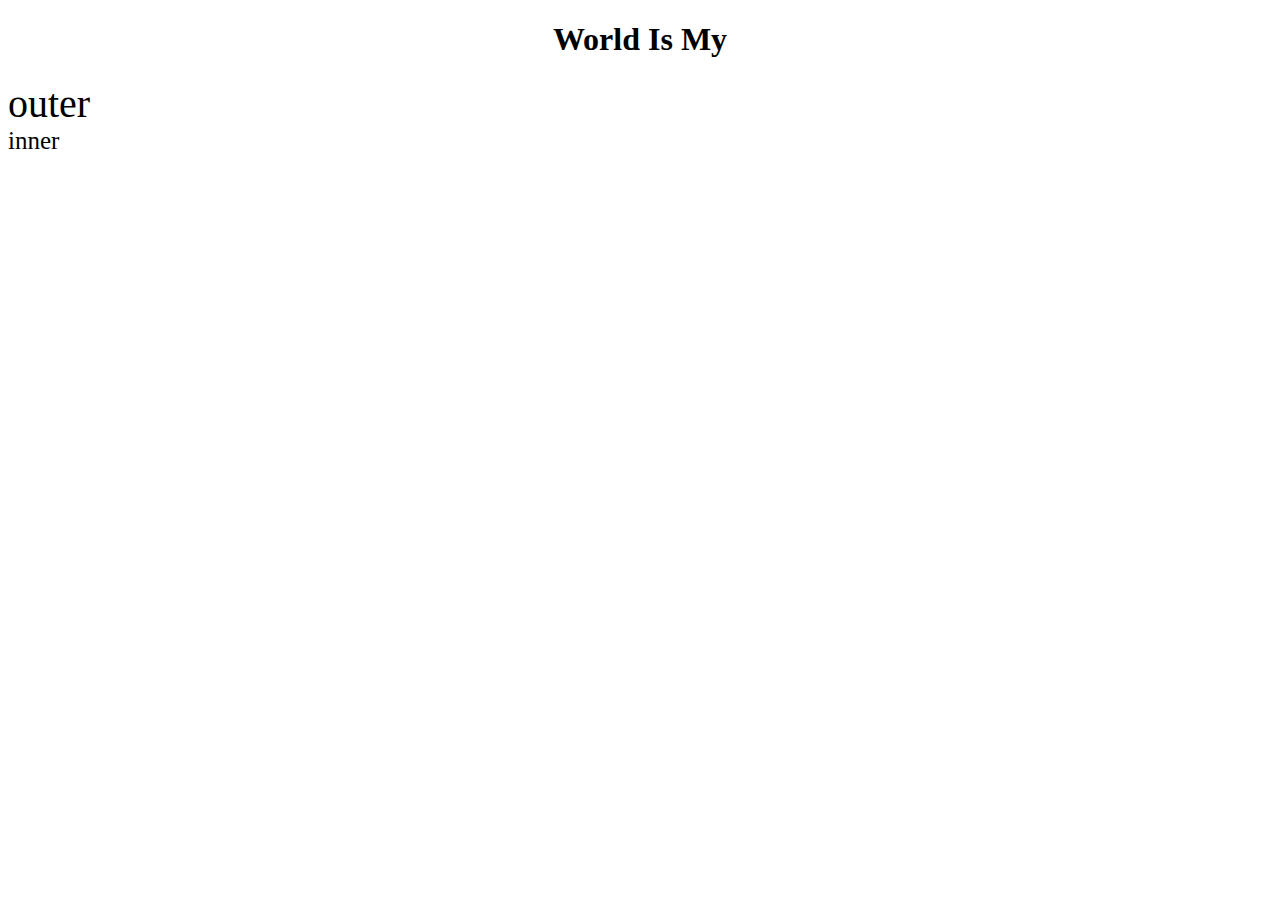
<file: index.html>
<!DOCTYPE html>
<html lang="en">
<head>
    <meta charset="UTF-8">
    <meta http-equiv="x-UA-compatible" content="IE=edge">
    <meta name="viewport" content="width=device-width, initial-scale=1.0">
    <title>CSS level 1</title>
    <link rel="stylesheet" href="style.css">
</head>
<body>
    <h1>world is my</h1>
    <div id="outer">
        outer
        <div id="inner">
            inner
        </div>
    </div>
</body>
</html>
</file>
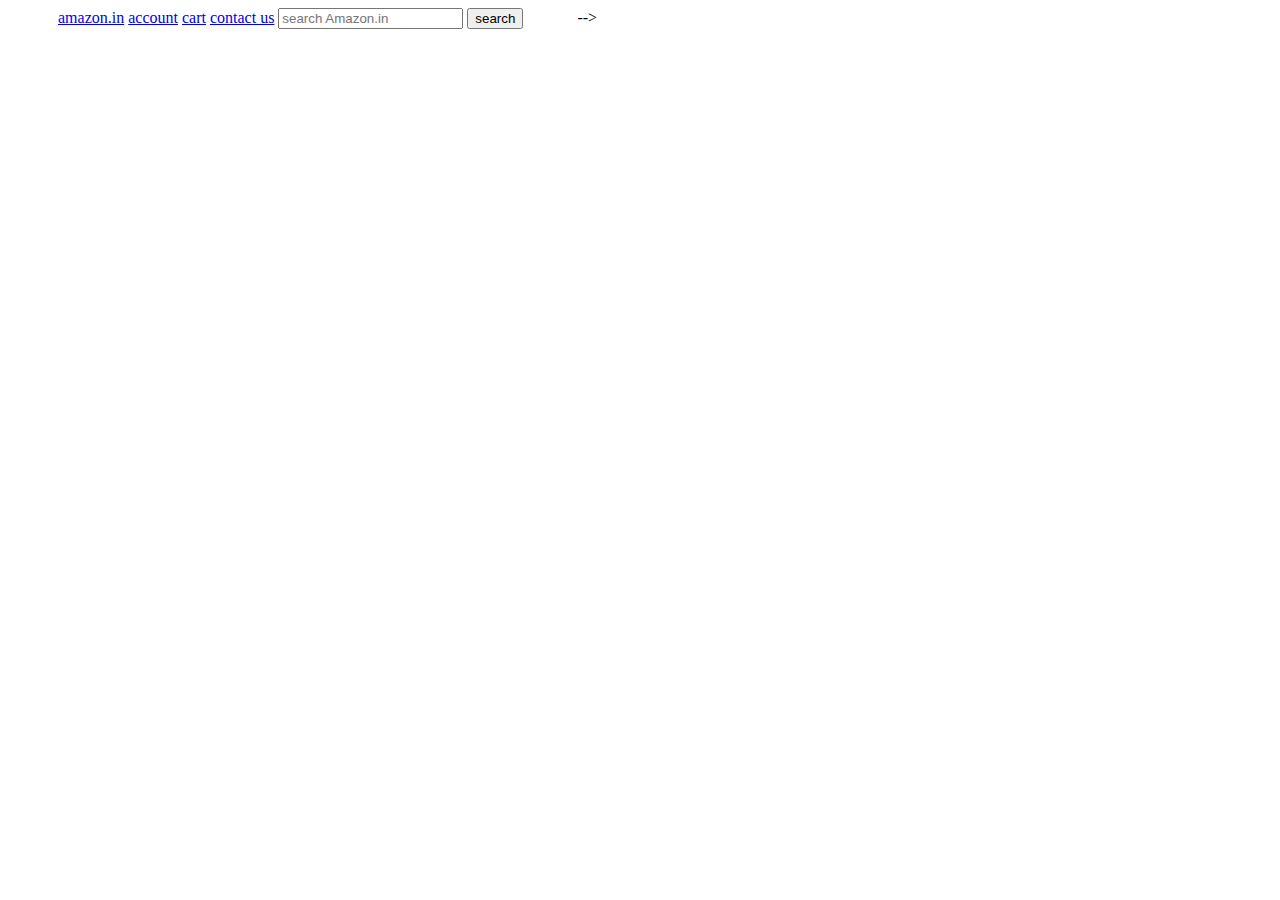
<file: Level2.html>
<!DOCTYPE html>
<html lang="en">
<head>
    <meta charset="UTF-8">
    <meta name="viewport" content="width=device-width, initial-scale=1.0">
    <title>CSS LEVEL 2</title>
    <link rel="stylesheet" href="Level2.css">
</head>
<body>
    <div id="navbar">
        <a id="logo" href="#">amazon.in</a>
        <a href="#">account</a>
        <a href="#">cart</a>
        <a href="#">contact us</a>
        <input placeholder="search Amazon.in">
        <button>search</button>
    </div>
</body>
</html> -->


<!-- Display Property
display:inline/block/inline-block/none
<!DOCTYPE html>
<html lang="en">
<head>
    <meta charset="UTF-8">
    <meta name="viewport" content="width=device-width, initial-scale=1.0">
    <title>CSS LEVEL 2</title>
    <link rel="stylesheet" href="Level2.css">
</head>
<body>
    <h1>display playground</h1>
    <div id="box1">box1</div>
    <div id="box2">box2</div>
    <div id="box3">box3</div>
    
    
    
    
</body>
</html>
</file>
<file: style.css>
* {
    font-family: 'Times New Roman';
}

h1 {
    text-align: center;
    text-transform: capitalize;
}
#outer {
    font-size: 40px;
}

#inner {
    font-size: 25px;
}
</file>
<file: Level2.css>
/* * {
    padding: 0;
    margin: 0;
    color: white;
}

#navbar {
    height: 60px;
    background-color: #0f1111;
}

button {
    background-color: #f08804;
}

#logo {
    color: #f08804;
    font-size: 25px;
}

a {
    margin-right: 200px;
    text-decoration: none;
} */


div {
    width: 100px;
    height: 100px;
    margin: 25px;
    padding: 25px;
    display: inline;
}

#box1 {
    background-color: rgba(0,0,255, 0.5);
}

#box2 {
    background-color: rgba(0,0,255, 0.75);
}

#box3 {
    background-color: rgba(0,0,255, 1);
}
</file>
